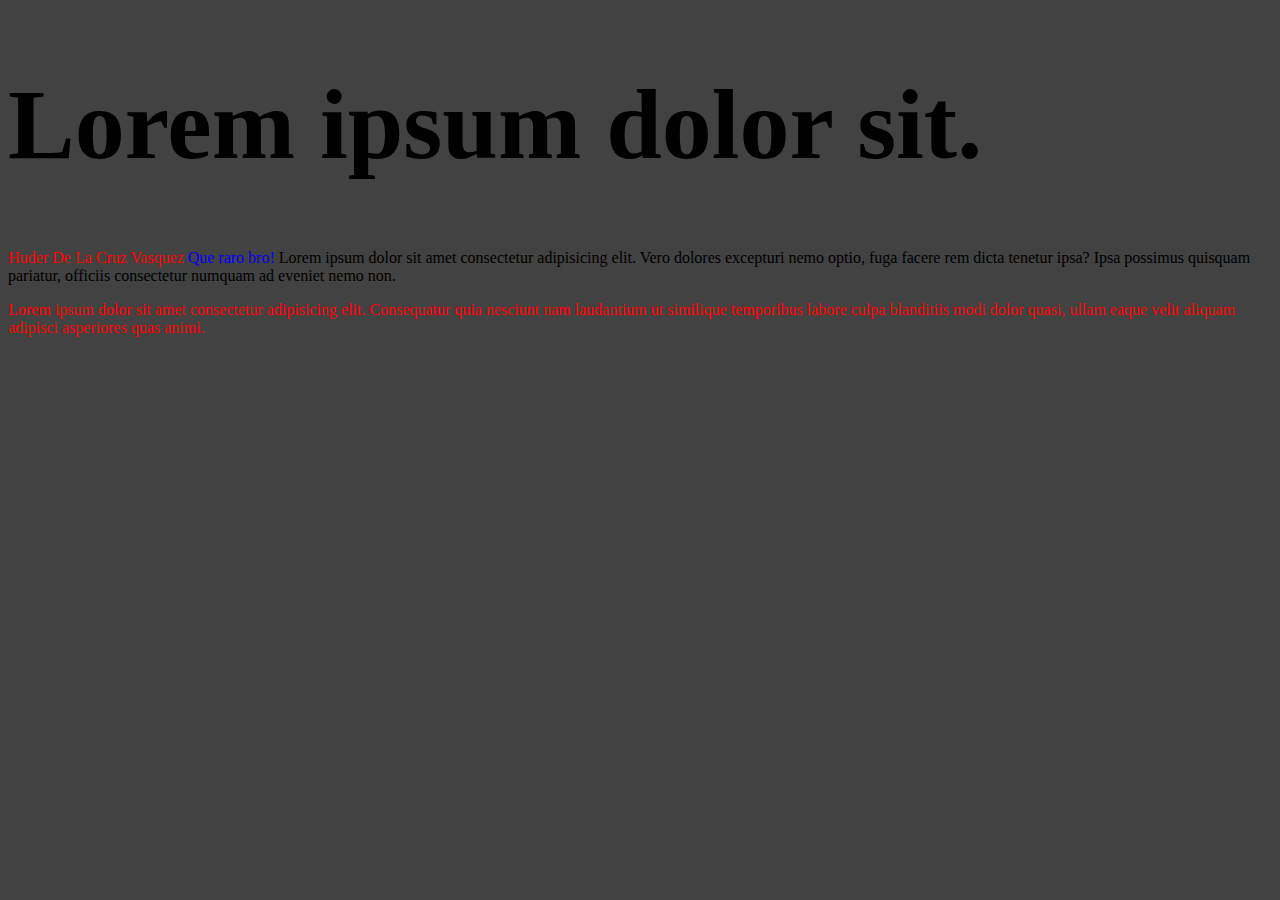
<file: 04-css-fundamentos/index.html>
<!DOCTYPE html>
<html lang="es">
<head>
    <meta charset="UTF-8">
    <meta name="viewport" content="width=device-width, initial-scale=1.0">
    <link rel="stylesheet" href="style.css">
    <title>Document</title>
</head>
<body>
    <h1>Lorem ipsum dolor sit.</h1>
    <p>
        <span id="titular">Huder De La Cruz Vasquez</span>
        <span> Que raro bro!</span>
        Lorem ipsum dolor sit amet consectetur adipisicing elit. Vero dolores excepturi nemo optio, fuga facere rem dicta tenetur ipsa? Ipsa possimus quisquam pariatur, officiis consectetur numquam ad eveniet nemo non.</p>
        <p class="color-blue color-red">
            Lorem ipsum dolor sit amet consectetur adipisicing elit. Consequatur quia nesciunt nam laudantium ut similique temporibus labore culpa blanditiis modi dolor quasi, ullam eaque velit aliquam adipisci asperiores quas animi.
        </p>
</body>
</html>
</file>
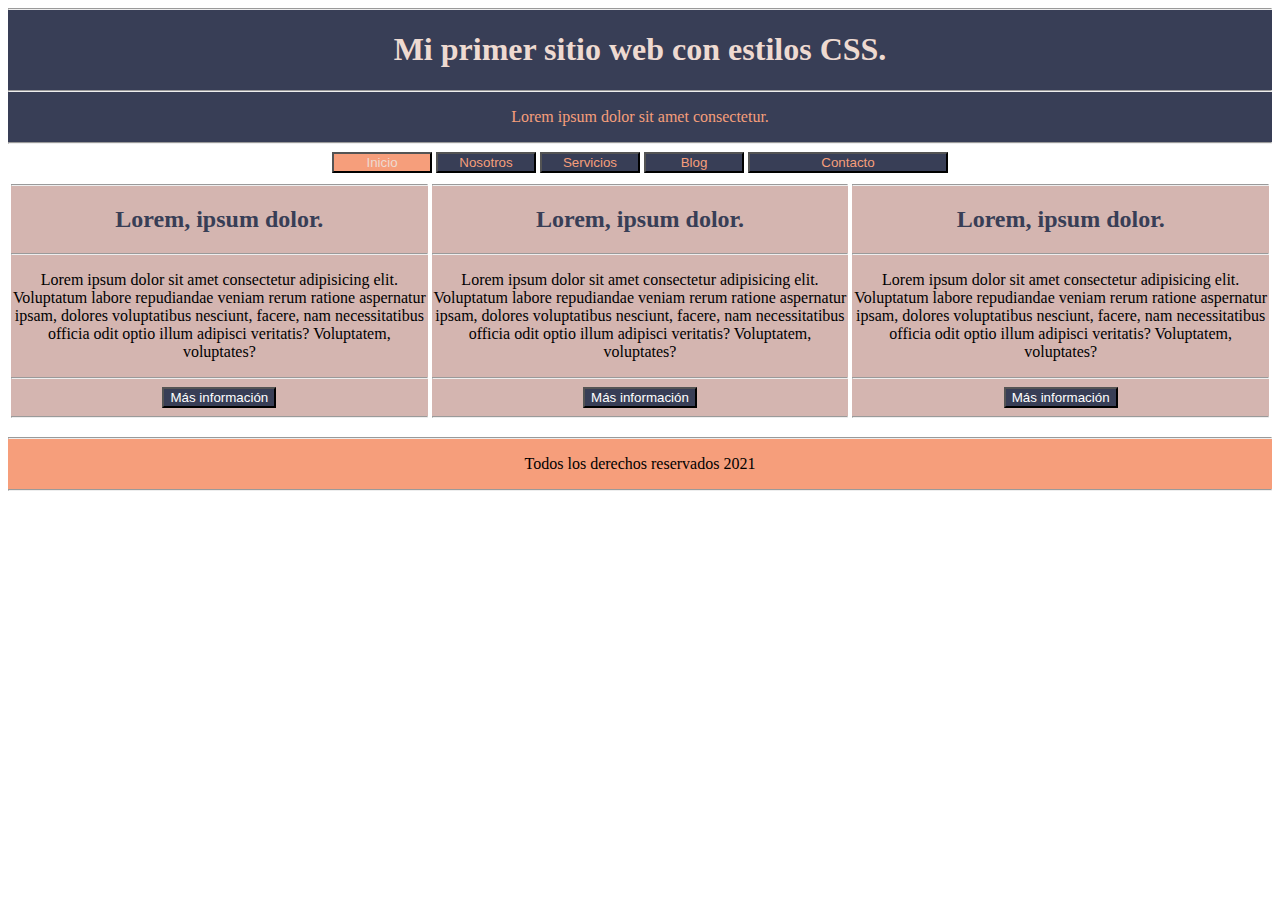
<file: 05-html-css-practica/index.html>
<!DOCTYPE html>
<html lang="es">
<head>
    <meta charset="UTF-8">
    <meta http-equiv="X-UA-Compatible" content="IE=edge">
    <meta name="viewport" content="width=device-width, initial-scale=1.0">
    <link rel="stylesheet" href="estilos.css">
    <title>Practica</title>
</head>
<body>
    <header class="bg-primary">
        <hr>
        <h1 class="text-light text-center">Mi primer sitio web con estilos CSS.</h1>
        <hr>
        <p class="text-secondary text-center">
            Lorem ipsum dolor sit amet consectetur.
        </p>
        <hr>
    </header>

    <nav class="text-center">
        <button class="text-light bg-secondary width-100">Inicio</button>
        <button class="text-secondary bg-primary width-100">Nosotros</button>
        <button class="text-secondary bg-primary width-100">Servicios</button>
        <button class="text-secondary bg-primary width-100">Blog</button>
        <button class="text-secondary bg-primary width-200">Contacto</button>
    </nav>

    <main>
        <table>
            <tr>
                <td>
                    <div class="bg-info text-center">
                        <hr>
                        <h2 class="text-primary">Lorem, ipsum dolor.</h2>
                        <hr>
                        <p>Lorem ipsum dolor sit amet consectetur adipisicing elit. Voluptatum labore repudiandae veniam rerum ratione aspernatur ipsam, dolores voluptatibus nesciunt, facere, nam necessitatibus officia odit optio illum adipisci veritatis? Voluptatem, voluptates?</p>
                        <hr>
                        <button class="bg-primary text-white">Más información</button>
                        <hr>
                    </div>
                </td>
                <td>
                    <div class="bg-info text-center">
                        <hr>
                        <h2 class="text-primary">Lorem, ipsum dolor.</h2>
                        <hr>
                        <p>Lorem ipsum dolor sit amet consectetur adipisicing elit. Voluptatum labore repudiandae veniam rerum ratione aspernatur ipsam, dolores voluptatibus nesciunt, facere, nam necessitatibus officia odit optio illum adipisci veritatis? Voluptatem, voluptates?</p>
                        <hr>
                        <button class="bg-primary text-white">Más información</button>
                        <hr>
                    </div>
                </td>
                <td>
                    <div class="bg-info text-center">
                        <hr>
                        <h2 class="text-primary">Lorem, ipsum dolor.</h2>
                        <hr>
                        <p>Lorem ipsum dolor sit amet consectetur adipisicing elit. Voluptatum labore repudiandae veniam rerum ratione aspernatur ipsam, dolores voluptatibus nesciunt, facere, nam necessitatibus officia odit optio illum adipisci veritatis? Voluptatem, voluptates?</p>
                        <hr>
                        <button class="bg-primary text-white">Más información</button>
                        <hr>
                    </div>
                </td>
            </tr>
        </table>
    </main>

    <footer class="bg-secondary">
        <hr>
        <p class="text-center">
            Todos los derechos reservados 2021
        </p>
        <hr>
    </footer>
</body>
</html>
</file>
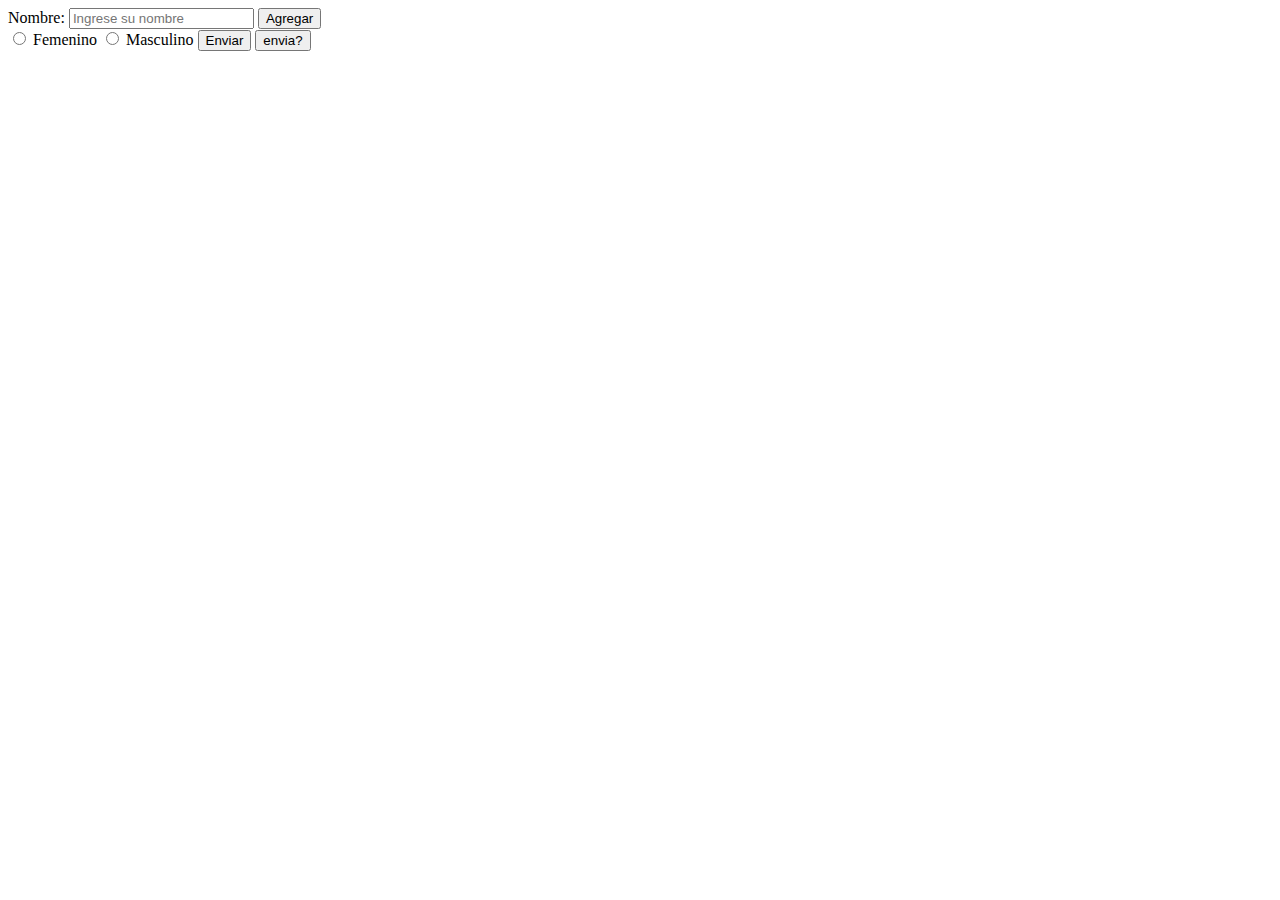
<file: 02-html-tablas-forms/forms.html>
<!DOCTYPE html>
<html lang="en">
<head>
    <meta charset="UTF-8">
    <meta http-equiv="X-UA-Compatible" content="IE=edge">
    <meta name="viewport" content="width=device-width, initial-scale=1.0">
    <title>Document</title>
</head>
<body>

    <form action="">
        <label for="name">Nombre: </label>
        <input 
            id="name" 
            type="text" 
            name="name"
            placeholder="Ingrese su nombre"
        >
        <button type="submit"> Agregar</button>
    </form>

    <!-- INPUT RADIO -->

    <form>
        <input 
            id="female" 
            type="radio" 
            name="sexo" 
            value="femenino"
        >
        <label for="female"> Femenino </label>
        <input 
            id="male" 
            type="radio" 
            name="sexo" 
            value="masculino"
        >
        <label for="male"> Masculino </label>
        <input type="submit" value="Enviar">
        <button>envia?</button>
    </form>
    
</body>
</html>
</file>
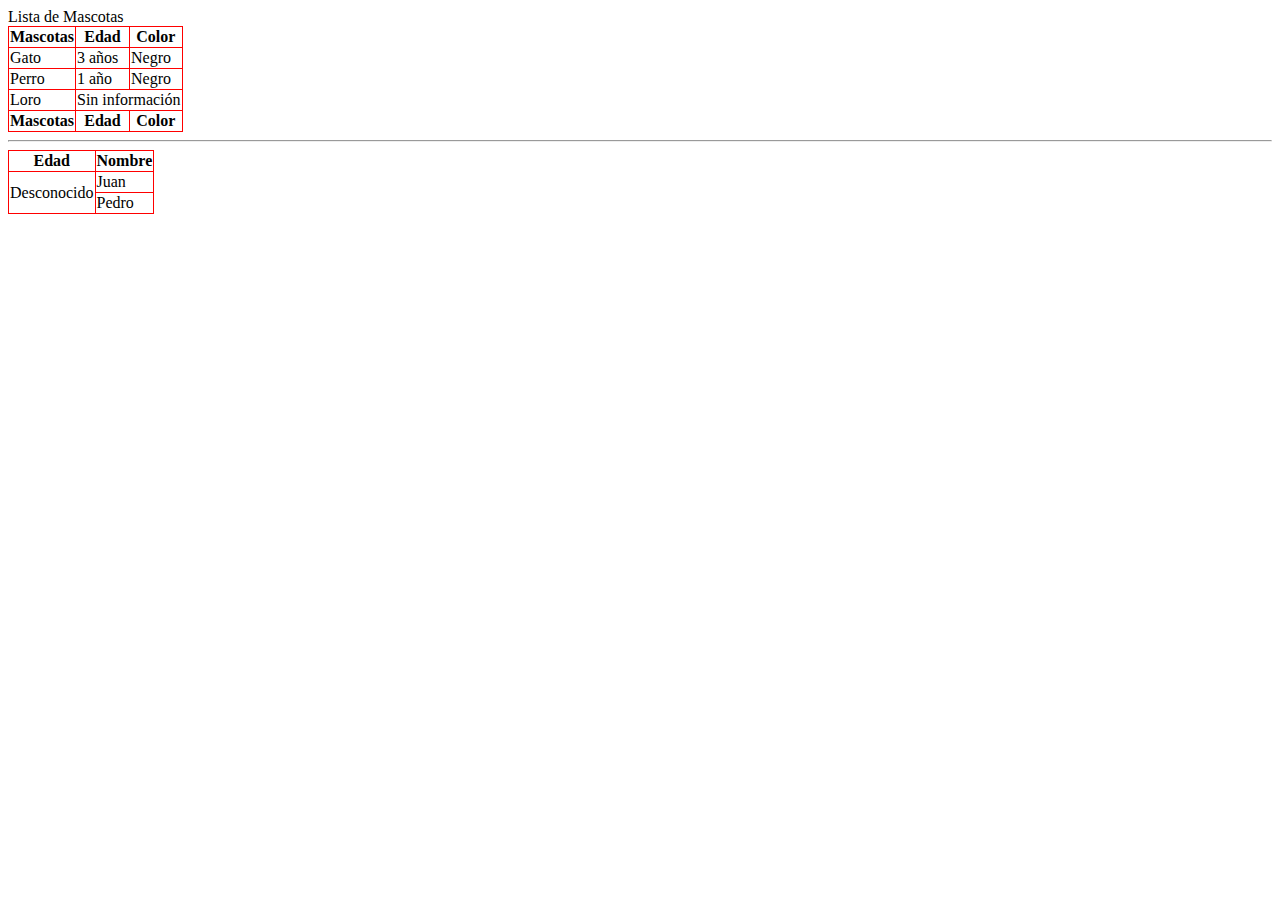
<file: 02-html-tablas-forms/table.html>
<!DOCTYPE html>
<html lang="es">
<head>
    <meta charset="UTF-8">
    <meta http-equiv="X-UA-Compatible" content="IE=edge">
    <meta name="viewport" content="width=device-width, initial-scale=1.0">
    <link rel="stylesheet" href="index.css">
    <title>Tabla 1</title>
</head>
<body>
    <caption>
        Lista de Mascotas
    </caption>
    <table>
        <thead>
            <tr>
                <th> Mascotas </th>
                <th> Edad </th>
                <th> Color </th>
            </tr>
        </thead>  
        <tfoot>
            <tr>
                <th> Mascotas </th>
                <th> Edad </th>
                <th> Color </th>
            </tr>
        </tfoot> 
        <tbody>
            <tr>
                <td> Gato </td>
                <td> 3 años </td>
                <td> Negro </td>
            </tr>
            <tr>
                <td> Perro </td>
                <td> 1 año </td>
                <td> Negro </td>
            </tr>
            <tr>
                <td> Loro </td>
                <td colspan="2"> Sin información </td>
            </tr>
        </tbody>
    </table>

    <hr>

    <table>
        <thead>
            <tr>
                <th> Edad </th>
                <th> Nombre </th>
            </tr>
        </thead>
        <tbody>
            <tr>
                <td rowspan="2" > Desconocido</td>
                <td> Juan </td>
            </tr>
            <tr>
                <td> Pedro</td>
            </tr>
        </tbody>

    </table>
</body>
</html>
</file>
<file: 04-css-fundamentos/style.css>
* {
    background-color: rgb(66, 66, 66)
}
h1 {
    font-size: 100px;
}

#titular {
    color: red;
}

span {
    color: blue;
}

.color-blue {
    color: blue;
}

.color-red {
    color: red;
}
</file>
<file: 05-html-css-practica/estilos.css>
/* 
primary: #383E56
secondary: #F69E7B
light: #EEDAD1
info: #D4B5B0
*/

.bg-primary {
    background-color: #383E56;
}
.bg-secondary {
    background-color: #F69E7B;
}
.bg-info {
    background-color: #D4B5B0;
}


.text-primary {
    color: #383E56;
}
.text-secondary {
    color: #F69E7B;
}
.text-light {
    color: #EEDAD1;
}
.text-white {
    color:#ffffff;
}

.text-center {
    text-align: center;
}
.text-right {
    text-align: right;
}

.width-100 {
    width: 100px;
}
.width-200 {
    width: 200px;
}
</file>
<file: 02-html-tablas-forms/index.css>
table, td, th{
    border: 1px solid red;
    border-collapse: collapse;
}
</file>
